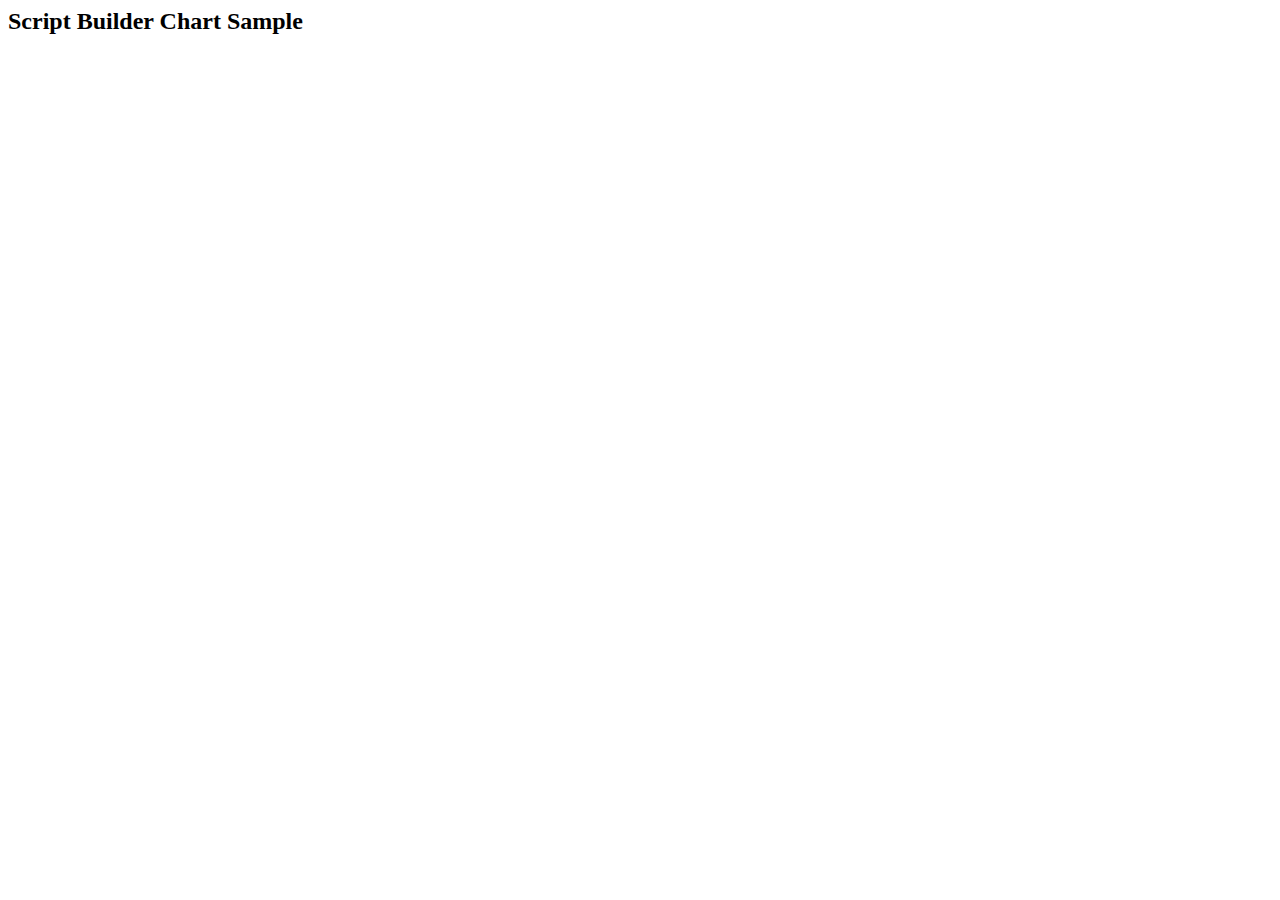
<file: WebContent/samples/scripting/chart_sample.html>
<html>
<head>
    

</head>


<body>
    <h2 name="page_header_text" class="blockHeading">Script Builder Chart Sample</h2>
<div id="ChartDiv" style="width:600px;height:400px;display:inline-block"></div>


</body>

</html>
</file>
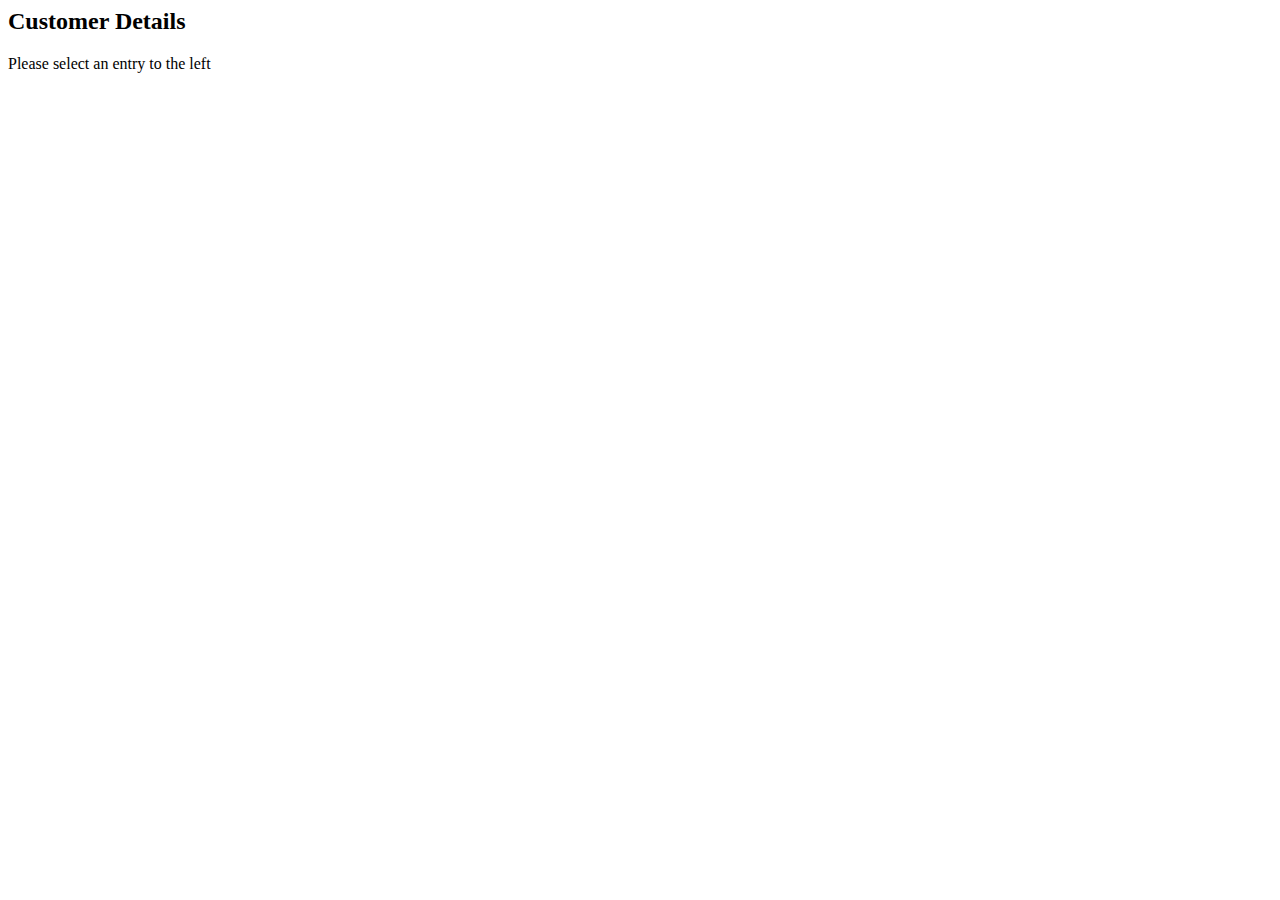
<file: WebContent/samples/scripting/eventing_details.html>
<html>
<head></head>
<h2 class="blockHeading">Customer Details</h2>
<div id="customerOverview" class="customerOverview">
<div class="nodata">Please select an entry to the left</div>
</div>
<div class="customerDivider"></div>
</html>
</file>
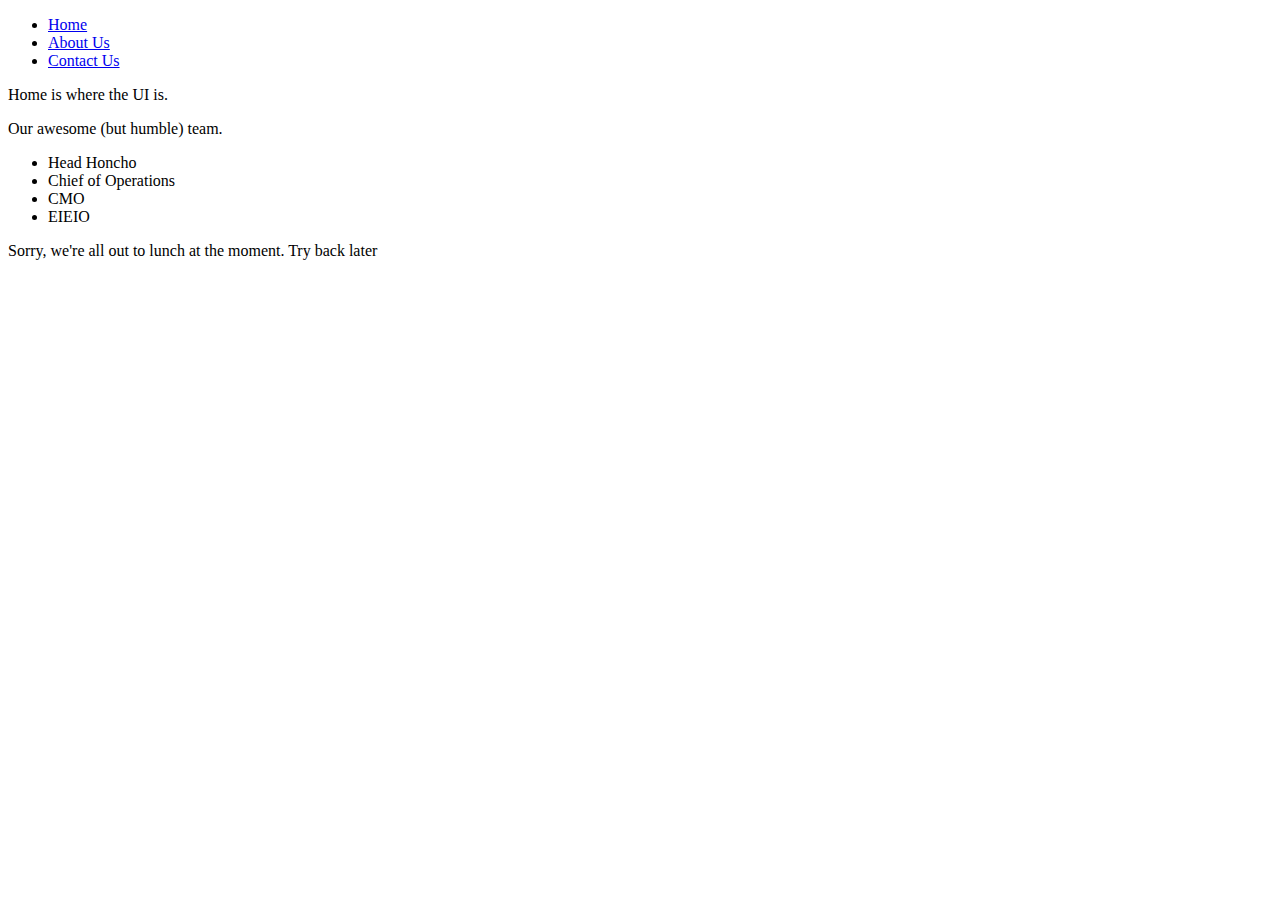
<file: WebContent/samples/scripting/tabs_sample.html>
<!doctype html>
<html lang="en">
<head>
  <title>Simple Page with jQuery Page Tabs</title>
</head>
<body>
 
<div id="jQuerySimpleTabsSample">

  <ul>
    <li><a href="#home-tab">Home</a></li>
    <li><a href="#aboutus-tab">About Us</a></li>
    <li><a href="#contactus-tab">Contact Us</a></li>
  </ul>
  
  <div id="home-tab">
    <p>Home is where the UI is.</p>
  </div>
  
  <div id="aboutus-tab">
    <p>Our awesome (but humble) team.</p>
    <ul>
      <li>Head Honcho</li>
      <li>Chief of Operations</li>
      <li>CMO</li>
      <li>EIEIO</li>
  </div>
  
  <div id="contactus-tab">
    <p>Sorry, we're all out to lunch at the moment.  Try back later</p>
  </div>
  
 </div>

</body>
</html>
</file>
